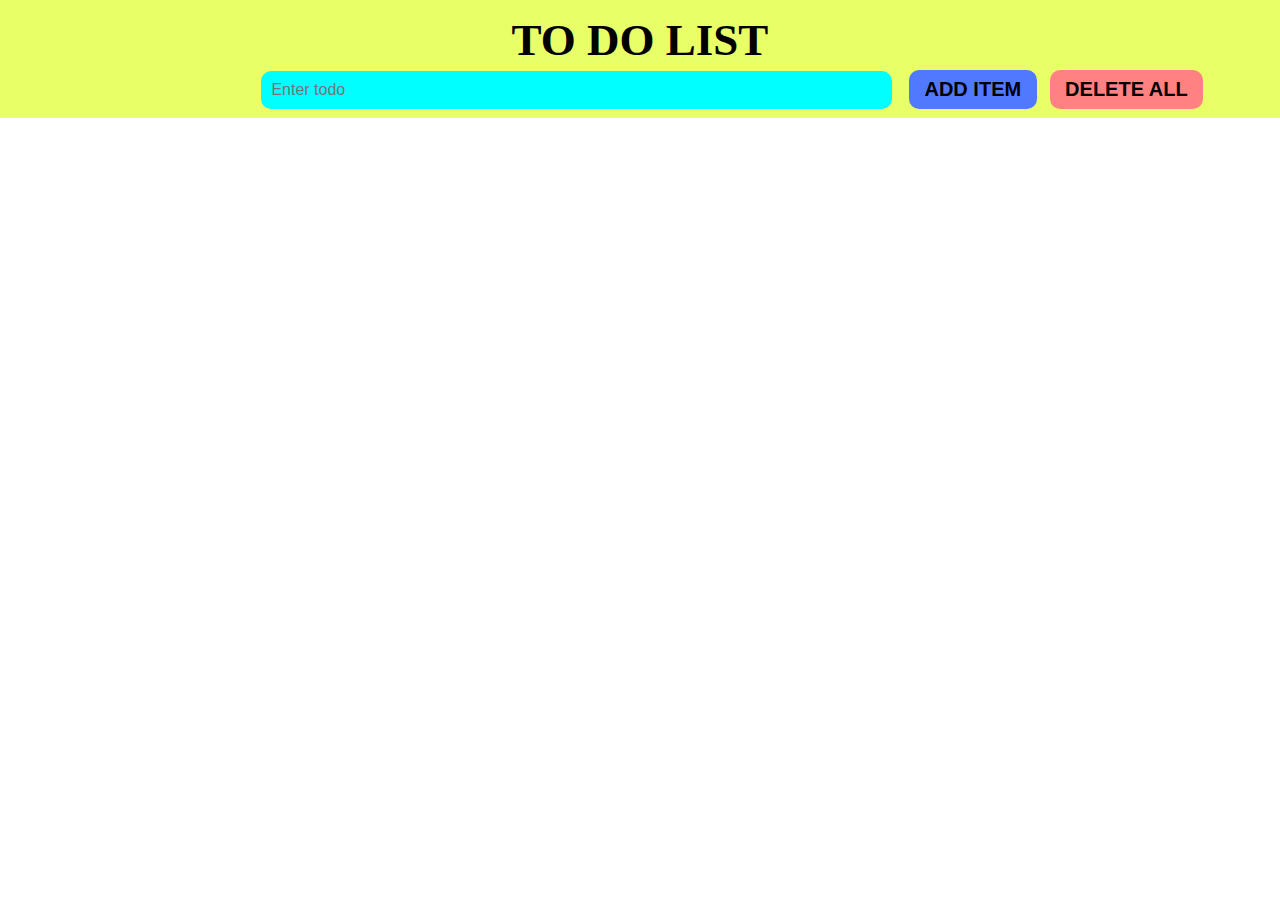
<file: todoapp-main/index.html>
<!DOCTYPE html>
<html lang="en">

<head>
    <meta charset="UTF-8">
    <meta name="viewport" content="width=device-width, initial-scale=1.0">
    <title>To-Do App</title>
    <link rel="stylesheet" href="style.css">
</head>
<body>
    <div class="main">
        <div class="header">
            <h2 style="margin:5px">TO DO LIST</h2>
            <input type="text" class="inp" placeholder="Enter todo" id="todo">
            <button onclick="add()" class="addBtn">ADD ITEM </button>
            <button onclick="deleteall()" class="del">DELETE ALL</button>
        </div>
        <div>
            <ul id="tolist"> </ul>
        </div>
    </div>
    <script src="app.js"></script>
</body>
</html>
</file>
<file: todoapp-main/style.css>
body {
    margin: 0;
    min-width: 250px;
  }
 * {
    box-sizing: border-box;
  }  
  ul {
    margin: 0;
    padding: 0;
  }
   ul li {
    cursor: pointer;
    position: relative;
    list-style-type: none;
    background: rgb(182, 182, 182);
    font-size: 18px;
    transition: 0.2s; 
    margin: 10px;
    height: 40px;  
  }
  ul li input{
    height: 40px;
    background: transparent;
    outline:none;
    font-family: 'Gill Sans', 'Gill Sans MT', Calibri, 'Trebuchet MS', sans-serif;
    font-size: 30px;
    color: black;
  }
  .highlightcolor{
    background-color: rgb(123, 218, 250);
  }
  .close {
    position: absolute;
    right: 0;
    top: 0;
    padding: 12px 16px 12px 16px;
    background-color: #ff8181;
    margin-left: 4px;
  }
  .edit{
    cursor: pointer;
    position: absolute;
    right: 100px;
    top: 0;
    padding: 12px 16px 12px 16px;
    background-color: #5079ff;
  }
  .done{
    cursor: pointer;
    position: absolute;
    right: 100px;
    top: 0;
    padding: 12px 16px 12px 16px;
    background-color: rgb(162, 255, 68);

  }
  .header {
    font-family: 'Times New Roman', Times, serif;
    background-color: rgb(232, 255, 104);
    padding: 30px 40px;
    color: black;
    text-align: center;
    display: flex;
    flex-direction: column;
    padding: 9px;
    font-weight: bold;
    font-size: 30px;
  }
  .header:after {
    content: "";
    display: table;
    clear: both;
  }
  input {
    border: none;
    border-radius: 10px;
    width: 50%;
    padding: 10px;
    font-size: 16px;
    background-color: aqua;
    margin-left: 20%;
  }
  .addBtn {
    padding: 8px;
    width: 10%;
    background: #5079ff;
    color: black;
    font-size: 20px;
    text-align: center;
    cursor: pointer;
    border-radius: 10px;
    border: none;
    font-weight: bold;
    position: absolute;
    top: 70px;
    right: 19%;
  }
  .del {
    padding: 8px;
    width: 12%;
    background: #ff8181;
    color: black;
    text-align: center;
    font-size: 20px;
    cursor: pointer;
    border-radius: 10px;
    border: none;
    font-weight: bold;
    position: absolute;
    top: 70px;
    right: 6%;
  }
.todoinput{
    display: flex;
    width: 70%;
    background: transparent;
}
.todoinput input{
    left: 10px;
    background: transparent;
    outline: none;
}
.buttons{
    width: 20%;
    display: flex;
    left: 0;
}
.buttons button{
    width: 20%;
    height: 40px;
    left: 0;
}
</file>
